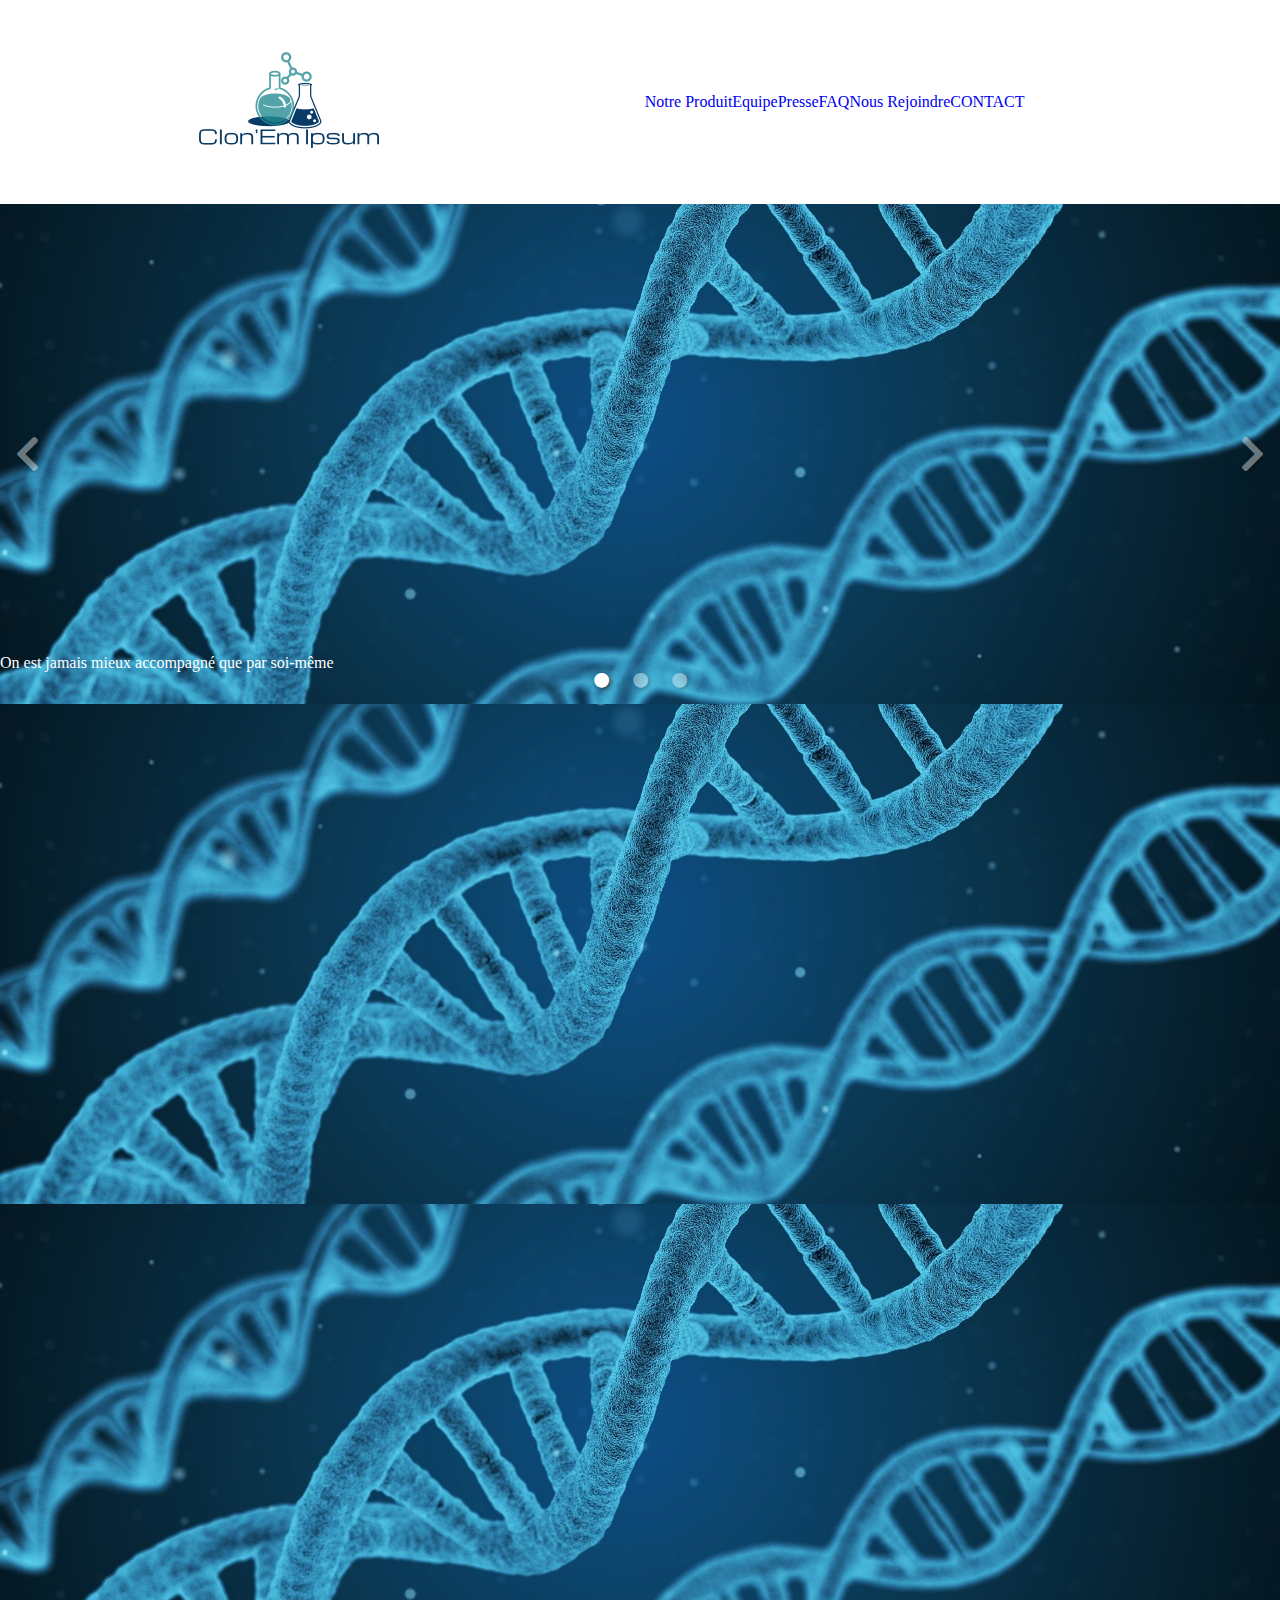
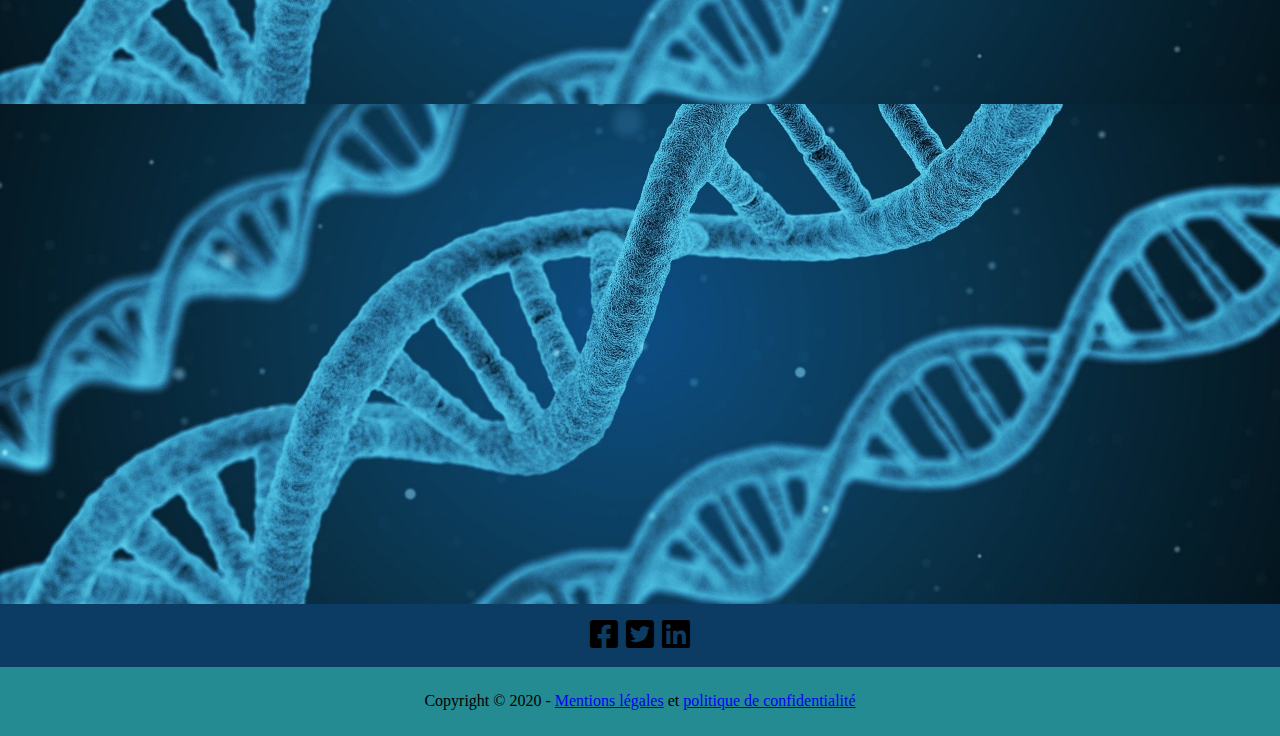
<file: index.html>
<!DOCTYPE html>
<html lang="fr">
    <head>
        <title>Notre Produit</title>
        <meta charset="UTF-8">
        <meta name="viewport" content="width=device-width, initial-scale=1.0">
        <!-- Normalize -->
        <link rel="stylesheet" href="./css/normalize.css">

        <!-- Fontawesome -->
        <link rel="stylesheet" href="https://cdnjs.cloudflare.com/ajax/libs/font-awesome/5.14.0/css/all.min.css">

        <!-- Google Fonts-->
        <link href="https://fonts.googleapis.com/css2?family=Michroma&display=swap" rel="stylesheet">
        <link href="https://fonts.googleapis.com/css2?family=Roboto:ital,wght@0,100;0,300;0,400;0,500;0,700;0,900;1,100;1,300;1,400;1,700;1,900&display=swap" rel="stylesheet">

        <!-- Style CSS -->
        <link rel="stylesheet" href="css/style.css">
    </head>

    <body>
        <!-- Header -->
        <header>
            <div>        
                <img src="./images/logo_Clonemipsum.png" alt="Clon'Em Ipsum">
                <h1 class="absent">Clon'Em Ipsum</h1>
            </div>
            <nav class="navbar">
                <span class="navbar-toggle" id="navbar-toggle">
                    <i class="fas fa-bars"></i>
                </span>
                <ul class="main-nav" id="menu">
                    <li><a href="index.html">Notre Produit</a></li>
                    <li><a href="equipe.html">Equipe</a></li>
                    <li><a href="presse.html">Presse</a></li>
                    <li><a href="faq.html">FAQ</a></li>
                    <li><a href="rejoindre.html">Nous Rejoindre</a></li>
                    <li><a href="contact.html">CONTACT</a></li>
                </ul>
            </nav>
        </header>
        <section class="slider-wrapper" id="slider">
            <ul class="slider-img">
                <li>
                    <img src="./images/dna.jpg" alt="Doubles hélices d'ADN décodées par la méthode Clon'Em Ipsum">
                    <p class="slider-text">On est jamais mieux accompagné que par soi-même</p>
                </li>
                <li><img src="./images/slider_man.jpg" alt="Représentation de la création d'un clone"></li>
                <li><img src="./images/banner-twins.jpg" alt="Votre deuxième vous identique"></li>
            </ul>
        </section>
        <section class="slider-wrapper" id="slider">
            <ul class="slider-img">
                <li><img src="./images/dna.jpg" alt="Doubles hélices d'ADN décodées par la méthode Clon'Em Ipsum"></li>
                <li><img src="./images/slider_man.jpg" alt="Représentation de la création d'un clone"></li>
                <li><img src="./images/banner-twins.jpg" alt="Votre deuxième vous identique"></li>
            </ul>
        </section>
        <section class="slider-wrapper" id="slider">
            <ul class="slider-img">
                <li><img src="./images/dna.jpg" alt="Doubles hélices d'ADN décodées par la méthode Clon'Em Ipsum"></li>
                <li><img src="./images/slider_man.jpg" alt="Représentation de la création d'un clone"></li>
                <li><img src="./images/banner-twins.jpg" alt="Votre deuxième vous identique"></li>
            </ul>
        </section>
        <section class="slider-wrapper" id="slider">
            <ul class="slider-img">
                <li><img src="./images/dna.jpg" alt="Doubles hélices d'ADN décodées par la méthode Clon'Em Ipsum"></li>
                <li><img src="./images/slider_man.jpg" alt="Représentation de la création d'un clone"></li>
                <li><img src="./images/banner-twins.jpg" alt="Votre deuxième vous identique"></li>
            </ul>
        </section>
        
        <div class="toTop"><i class="far fa-arrow-alt-circle-up"></i></div>

        <!-- Footer -->
        <footer class="text-center">
            <!-- Social icons -->
            <div>
                <i class="fab fa-facebook-square"></i>
                <i class="fab fa-twitter-square"></i>
                <i class="fab fa-linkedin"></i>
            </div>

            <!-- Copyright -->
            <p>Copyright © 2020 - <a href="#">Mentions légales</a> et <a href="#">politique de confidentialité</a></p>
        </footer>
        <!-- jquery -->
        <script src="https://code.jquery.com/jquery-3.5.1.min.js" integrity="sha256-9/aliU8dGd2tb6OSsuzixeV4y/faTqgFtohetphbbj0=" crossorigin="anonymous"></script>
        <!-- Script JS -->
        <script src="./js/script.js"></script>
    </body>
</html>
</file>
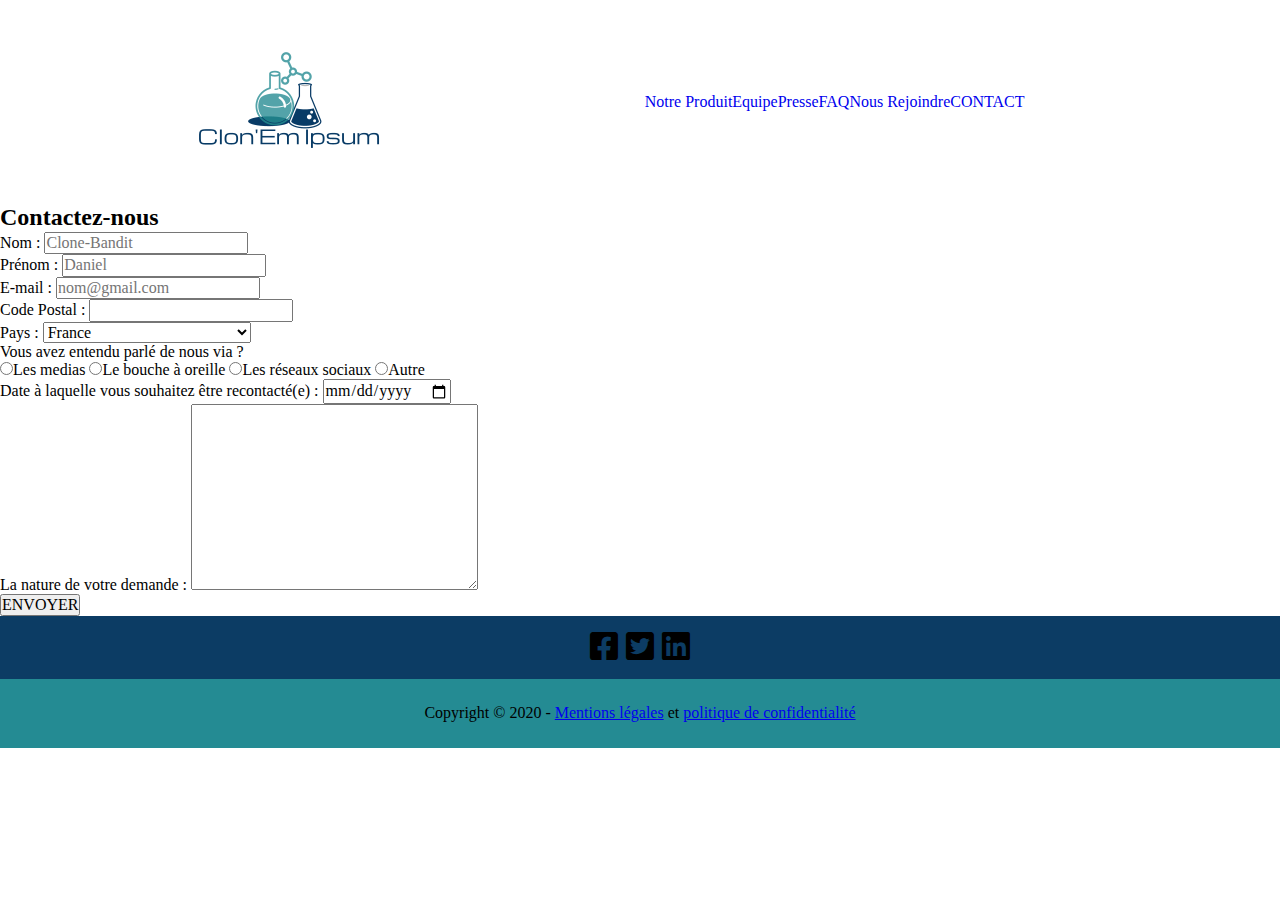
<file: contact.html>
<!DOCTYPE html>
<html lang="fr">
    <head>
        <title>Notre Produit</title>
        <meta charset="UTF-8">
        <meta name="viewport" content="width=device-width, initial-scale=1.0">
        <!-- Normalize -->
        <link rel="stylesheet" href="./css/normalize.css">

        <!-- Fontawesome -->
        <link rel="stylesheet" href="https://cdnjs.cloudflare.com/ajax/libs/font-awesome/5.14.0/css/all.min.css">

        <!-- Google Fonts-->
        <link href="https://fonts.googleapis.com/css2?family=Michroma&display=swap" rel="stylesheet">
        <link
            href="https://fonts.googleapis.com/css2?family=Roboto:ital,wght@0,100;0,300;0,400;0,500;0,700;0,900;1,100;1,300;1,400;1,700;1,900&display=swap"
            rel="stylesheet">

        <!-- Style CSS -->
        <link rel="stylesheet" href="css/style.css">
    </head>

    <body>
        <!-- Header -->
        <header>
            <div>        
                <img src="./images/logo_Clonemipsum.png" alt="Clon'Em Ipsum">
                <h1 class="absent">Clon'Em Ipsum</h1>
            </div>
            <nav class="navbar">
                <span class="navbar-toggle" id="navbar-toggle">
                    <i class="fas fa-bars"></i>
                </span>
                <ul class="main-nav" id="menu">
                    <li><a href="index.html">Notre Produit</a></li>
                    <li><a href="equipe.html">Equipe</a></li>
                    <li><a href="presse.html">Presse</a></li>
                    <li><a href="faq.html">FAQ</a></li>
                    <li><a href="rejoindre.html">Nous Rejoindre</a></li>
                    <li><a href="contact.html">CONTACT</a></li>
                </ul>
            </nav>
        </header>
        <h2>Contactez-nous</h2>
        <form action="" method="GET">
            <div>
                <label for="nom">Nom : </label><input type="text" id="nom" placeholder="Clone-Bandit" required>
            </div>
            <div>
                <label for="prenom">Prénom : </label><input type="text" id="prenom" placeholder="Daniel" required>
            </div>
            <div>
                <label for="email"></label>E-mail : <input type="email" id="email" placeholder="nom@gmail.com" required>
            </div>
            <div>
                <label for="postcode">Code Postal : </label><input type="text" pattern="[0-9]{5}" title="5 chiffres maximum" placeholder="" required>
            </div>
            <div>
                <label for="pays">Pays : </label><select name="pays" required>
                    <option value="France" selected="selected">France </option>
                    
                    <option value="Afghanistan">Afghanistan </option>
                    <option value="Afrique_Centrale">Afrique_Centrale </option>
                    <option value="Afrique_du_sud">Afrique_du_Sud </option>
                    <option value="Albanie">Albanie </option>
                    <option value="Algerie">Algerie </option>
                    <option value="Allemagne">Allemagne </option>
                    <option value="Andorre">Andorre </option>
                    <option value="Angola">Angola </option>
                    <option value="Anguilla">Anguilla </option>
                    <option value="Arabie_Saoudite">Arabie_Saoudite </option>
                    <option value="Argentine">Argentine </option>
                    <option value="Armenie">Armenie </option>
                    <option value="Australie">Australie </option>
                    <option value="Autriche">Autriche </option>
                    <option value="Azerbaidjan">Azerbaidjan </option>
                    
                    <option value="Bahamas">Bahamas </option>
                    <option value="Bangladesh">Bangladesh </option>
                    <option value="Barbade">Barbade </option>
                    <option value="Bahrein">Bahrein </option>
                    <option value="Belgique">Belgique </option>
                    <option value="Belize">Belize </option>
                    <option value="Benin">Benin </option>
                    <option value="Bermudes">Bermudes </option>
                    <option value="Bielorussie">Bielorussie </option>
                    <option value="Bolivie">Bolivie </option>
                    <option value="Botswana">Botswana </option>
                    <option value="Bhoutan">Bhoutan </option>
                    <option value="Boznie_Herzegovine">Boznie_Herzegovine </option>
                    <option value="Bresil">Bresil </option>
                    <option value="Brunei">Brunei </option>
                    <option value="Bulgarie">Bulgarie </option>
                    <option value="Burkina_Faso">Burkina_Faso </option>
                    <option value="Burundi">Burundi </option>
                    
                    <option value="Caiman">Caiman </option>
                    <option value="Cambodge">Cambodge </option>
                    <option value="Cameroun">Cameroun </option>
                    <option value="Canada">Canada </option>
                    <option value="Canaries">Canaries </option>
                    <option value="Cap_vert">Cap_Vert </option>
                    <option value="Chili">Chili </option>
                    <option value="Chine">Chine </option>
                    <option value="Chypre">Chypre </option>
                    <option value="Colombie">Colombie </option>
                    <option value="Comores">Colombie </option>
                    <option value="Congo">Congo </option>
                    <option value="Congo_democratique">Congo_democratique </option>
                    <option value="Cook">Cook </option>
                    <option value="Coree_du_Nord">Coree_du_Nord </option>
                    <option value="Coree_du_Sud">Coree_du_Sud </option>
                    <option value="Costa_Rica">Costa_Rica </option>
                    <option value="Cote_d_Ivoire">Côte_d_Ivoire </option>
                    <option value="Croatie">Croatie </option>
                    <option value="Cuba">Cuba </option>
                    
                    <option value="Danemark">Danemark </option>
                    <option value="Djibouti">Djibouti </option>
                    <option value="Dominique">Dominique </option>
                    
                    <option value="Egypte">Egypte </option>
                    <option value="Emirats_Arabes_Unis">Emirats_Arabes_Unis </option>
                    <option value="Equateur">Equateur </option>
                    <option value="Erythree">Erythree </option>
                    <option value="Espagne">Espagne </option>
                    <option value="Estonie">Estonie </option>
                    <option value="Etats_Unis">Etats_Unis </option>
                    <option value="Ethiopie">Ethiopie </option>
                    
                    <option value="Falkland">Falkland </option>
                    <option value="Feroe">Feroe </option>
                    <option value="Fidji">Fidji </option>
                    <option value="Finlande">Finlande </option>
                    <option value="France">France </option>
                    
                    <option value="Gabon">Gabon </option>
                    <option value="Gambie">Gambie </option>
                    <option value="Georgie">Georgie </option>
                    <option value="Ghana">Ghana </option>
                    <option value="Gibraltar">Gibraltar </option>
                    <option value="Grece">Grece </option>
                    <option value="Grenade">Grenade </option>
                    <option value="Groenland">Groenland </option>
                    <option value="Guadeloupe">Guadeloupe </option>
                    <option value="Guam">Guam </option>
                    <option value="Guatemala">Guatemala</option>
                    <option value="Guernesey">Guernesey </option>
                    <option value="Guinee">Guinee </option>
                    <option value="Guinee_Bissau">Guinee_Bissau </option>
                    <option value="Guinee equatoriale">Guinee_Equatoriale </option>
                    <option value="Guyana">Guyana </option>
                    <option value="Guyane_Francaise ">Guyane_Francaise </option>
                    
                    <option value="Haiti">Haiti </option>
                    <option value="Hawaii">Hawaii </option>
                    <option value="Honduras">Honduras </option>
                    <option value="Hong_Kong">Hong_Kong </option>
                    <option value="Hongrie">Hongrie </option>
                    
                    <option value="Inde">Inde </option>
                    <option value="Indonesie">Indonesie </option>
                    <option value="Iran">Iran </option>
                    <option value="Iraq">Iraq </option>
                    <option value="Irlande">Irlande </option>
                    <option value="Islande">Islande </option>
                    <option value="Israel">Israel </option>
                    <option value="Italie">italie </option>
                    
                    <option value="Jamaique">Jamaique </option>
                    <option value="Jan Mayen">Jan Mayen </option>
                    <option value="Japon">Japon </option>
                    <option value="Jersey">Jersey </option>
                    <option value="Jordanie">Jordanie </option>
                    
                    <option value="Kazakhstan">Kazakhstan </option>
                    <option value="Kenya">Kenya </option>
                    <option value="Kirghizstan">Kirghizistan </option>
                    <option value="Kiribati">Kiribati </option>
                    <option value="Koweit">Koweit </option>
                    
                    <option value="Laos">Laos </option>
                    <option value="Lesotho">Lesotho </option>
                    <option value="Lettonie">Lettonie </option>
                    <option value="Liban">Liban </option>
                    <option value="Liberia">Liberia </option>
                    <option value="Liechtenstein">Liechtenstein </option>
                    <option value="Lituanie">Lituanie </option>
                    <option value="Luxembourg">Luxembourg </option>
                    <option value="Lybie">Lybie </option>
                    
                    <option value="Macao">Macao </option>
                    <option value="Macedoine">Macedoine </option>
                    <option value="Madagascar">Madagascar </option>
                    <option value="Madère">Madère </option>
                    <option value="Malaisie">Malaisie </option>
                    <option value="Malawi">Malawi </option>
                    <option value="Maldives">Maldives </option>
                    <option value="Mali">Mali </option>
                    <option value="Malte">Malte </option>
                    <option value="Man">Man </option>
                    <option value="Mariannes du Nord">Mariannes du Nord </option>
                    <option value="Maroc">Maroc </option>
                    <option value="Marshall">Marshall </option>
                    <option value="Martinique">Martinique </option>
                    <option value="Maurice">Maurice </option>
                    <option value="Mauritanie">Mauritanie </option>
                    <option value="Mayotte">Mayotte </option>
                    <option value="Mexique">Mexique </option>
                    <option value="Micronesie">Micronesie </option>
                    <option value="Midway">Midway </option>
                    <option value="Moldavie">Moldavie </option>
                    <option value="Monaco">Monaco </option>
                    <option value="Mongolie">Mongolie </option>
                    <option value="Montserrat">Montserrat </option>
                    <option value="Mozambique">Mozambique </option>
                    
                    <option value="Namibie">Namibie </option>
                    <option value="Nauru">Nauru </option>
                    <option value="Nepal">Nepal </option>
                    <option value="Nicaragua">Nicaragua </option>
                    <option value="Niger">Niger </option>
                    <option value="Nigeria">Nigeria </option>
                    <option value="Niue">Niue </option>
                    <option value="Norfolk">Norfolk </option>
                    <option value="Norvege">Norvege </option>
                    <option value="Nouvelle_Caledonie">Nouvelle_Caledonie </option>
                    <option value="Nouvelle_Zelande">Nouvelle_Zelande </option>
                    
                    <option value="Oman">Oman </option>
                    <option value="Ouganda">Ouganda </option>
                    <option value="Ouzbekistan">Ouzbekistan </option>
                    
                    <option value="Pakistan">Pakistan </option>
                    <option value="Palau">Palau </option>
                    <option value="Palestine">Palestine </option>
                    <option value="Panama">Panama </option>
                    <option value="Papouasie_Nouvelle_Guinee">Papouasie_Nouvelle_Guinee </option>
                    <option value="Paraguay">Paraguay </option>
                    <option value="Pays_Bas">Pays_Bas </option>
                    <option value="Perou">Perou </option>
                    <option value="Philippines">Philippines </option>
                    <option value="Pologne">Pologne </option>
                    <option value="Polynesie">Polynesie </option>
                    <option value="Porto_Rico">Porto_Rico </option>
                    <option value="Portugal">Portugal </option>
                    
                    <option value="Qatar">Qatar </option>
                    
                    <option value="Republique_Dominicaine">Republique_Dominicaine </option>
                    <option value="Republique_Tcheque">Republique_Tcheque </option>
                    <option value="Reunion">Reunion </option>
                    <option value="Roumanie">Roumanie </option>
                    <option value="Royaume_Uni">Royaume_Uni </option>
                    <option value="Russie">Russie </option>
                    <option value="Rwanda">Rwanda </option>
                    
                    <option value="Sahara Occidental">Sahara Occidental </option>
                    <option value="Sainte_Lucie">Sainte_Lucie </option>
                    <option value="Saint_Marin">Saint_Marin </option>
                    <option value="Salomon">Salomon </option>
                    <option value="Salvador">Salvador </option>
                    <option value="Samoa_Occidentales">Samoa_Occidentales</option>
                    <option value="Samoa_Americaine">Samoa_Americaine </option>
                    <option value="Sao_Tome_et_Principe">Sao_Tome_et_Principe </option>
                    <option value="Senegal">Senegal </option>
                    <option value="Seychelles">Seychelles </option>
                    <option value="Sierra Leone">Sierra Leone </option>
                    <option value="Singapour">Singapour </option>
                    <option value="Slovaquie">Slovaquie </option>
                    <option value="Slovenie">Slovenie</option>
                    <option value="Somalie">Somalie </option>
                    <option value="Soudan">Soudan </option>
                    <option value="Sri_Lanka">Sri_Lanka </option>
                    <option value="Suede">Suede </option>
                    <option value="Suisse">Suisse </option>
                    <option value="Surinam">Surinam </option>
                    <option value="Swaziland">Swaziland </option>
                    <option value="Syrie">Syrie </option>
                    
                    <option value="Tadjikistan">Tadjikistan </option>
                    <option value="Taiwan">Taiwan </option>
                    <option value="Tonga">Tonga </option>
                    <option value="Tanzanie">Tanzanie </option>
                    <option value="Tchad">Tchad </option>
                    <option value="Thailande">Thailande </option>
                    <option value="Tibet">Tibet </option>
                    <option value="Timor_Oriental">Timor_Oriental </option>
                    <option value="Togo">Togo </option>
                    <option value="Trinite_et_Tobago">Trinite_et_Tobago </option>
                    <option value="Tristan da cunha">Tristan de cuncha </option>
                    <option value="Tunisie">Tunisie </option>
                    <option value="Turkmenistan">Turmenistan </option>
                    <option value="Turquie">Turquie </option>
                    
                    <option value="Ukraine">Ukraine </option>
                    <option value="Uruguay">Uruguay </option>
                    
                    <option value="Vanuatu">Vanuatu </option>
                    <option value="Vatican">Vatican </option>
                    <option value="Venezuela">Venezuela </option>
                    <option value="Vierges_Americaines">Vierges_Americaines </option>
                    <option value="Vierges_Britanniques">Vierges_Britanniques </option>
                    <option value="Vietnam">Vietnam </option>
                    
                    <option value="Wake">Wake </option>
                    <option value="Wallis et Futuma">Wallis et Futuma </option>
                    
                    <option value="Yemen">Yemen </option>
                    <option value="Yougoslavie">Yougoslavie </option>
                    
                    <option value="Zambie">Zambie </option>
                    <option value="Zimbabwe">Zimbabwe </option>
                    
                    </select>
            </div>
            <div>
                <label for="origin">Vous avez entendu parlé de nous via ? </label>
                <br>
                <input type="radio" name="origin" id="media"><label for="media">Les medias</label>
                <input type="radio" name="origin" id="perso"><label for="perso">Le bouche à oreille</label>
                <input type="radio" name="origin" id="social"><label for="social">Les réseaux sociaux</label>
                <input type="radio" name="origin" id="autre"><label for="autre">Autre</label>
            </div>
            <div>
                <label for="recontact">Date à laquelle vous souhaitez être recontacté(e) : </label><input type="date">
            </div>
            <div>
                <label for="comment">La nature de votre demande : </label>
                <textarea name="comment" id="comment" cols="30" rows="10"></textarea>
            </div>
            <button type="submit">ENVOYER</button>
        </form>
        <div class="toTop"><i class="far fa-arrow-alt-circle-up"></i></div>
        <!-- Footer -->
        <footer class="text-center">
            <!-- Social icons -->
            <div>
                <i class="fab fa-facebook-square"></i>
                <i class="fab fa-twitter-square"></i>
                <i class="fab fa-linkedin"></i>
            </div>

            <!-- Copyright -->
            <p>Copyright © 2020 - <a href="#">Mentions légales</a> et <a href="#">politique de confidentialité</a></p>
        </footer>
        <!-- jquery -->
        <script src="https://code.jquery.com/jquery-3.5.1.min.js" integrity="sha256-9/aliU8dGd2tb6OSsuzixeV4y/faTqgFtohetphbbj0=" crossorigin="anonymous"></script>
        <!-- Script JS -->
        <script src="js/script.js"></script>
    </body>
</html>
</file>
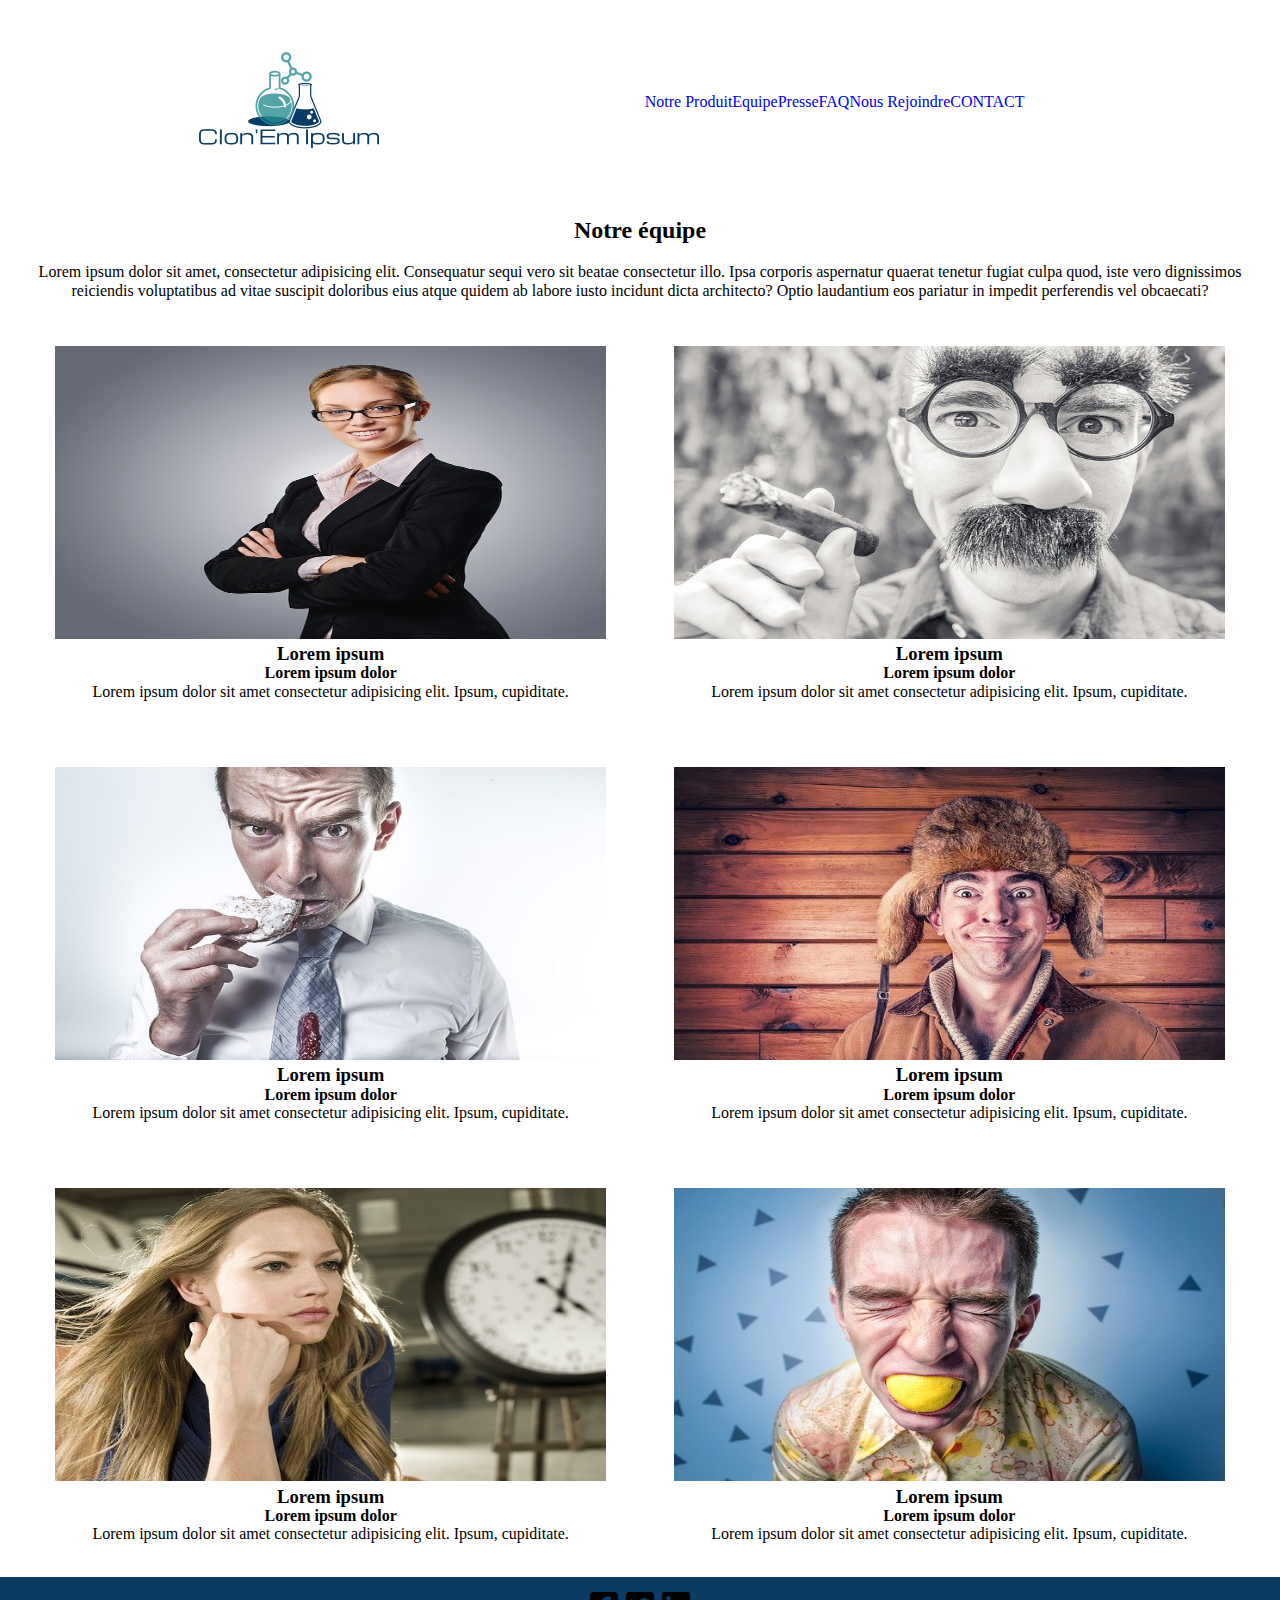
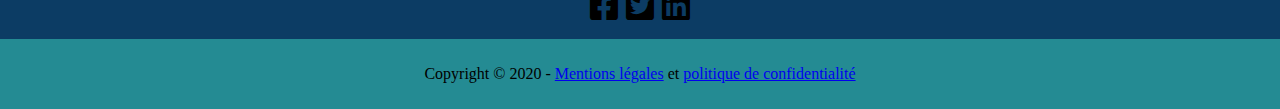
<file: equipe.html>
<!DOCTYPE html>
<html lang="fr">
    <head>
        <title>Notre Produit</title>
        <meta charset="UTF-8">
        <meta name="viewport" content="width=device-width, initial-scale=1.0">
        <!-- Normalize -->
        <link rel="stylesheet" href="./css/normalize.css">

        <!-- Fontawesome -->
        <link rel="stylesheet" href="https://cdnjs.cloudflare.com/ajax/libs/font-awesome/5.14.0/css/all.min.css">

        <!-- Google Fonts-->
        <link href="https://fonts.googleapis.com/css2?family=Michroma&display=swap" rel="stylesheet">
        <link
            href="https://fonts.googleapis.com/css2?family=Roboto:ital,wght@0,100;0,300;0,400;0,500;0,700;0,900;1,100;1,300;1,400;1,700;1,900&display=swap"
            rel="stylesheet">

        <!-- Style CSS -->
        <link rel="stylesheet" href="css/style.css">
    </head>

    <body>
        <!-- Header -->
        <header>
            <div>        
                <img src="./images/logo_Clonemipsum.png" alt="Clon'Em Ipsum">
                <h1 class="absent">Clon'Em Ipsum</h1>
            </div>
            <nav class="navbar">
                <span class="navbar-toggle" id="navbar-toggle">
                    <i class="fas fa-bars"></i>
                </span>
                <ul class="main-nav" id="menu">
                    <li><a href="index.html">Notre Produit</a></li>
                    <li><a href="equipe.html">Equipe</a></li>
                    <li><a href="presse.html">Presse</a></li>
                    <li><a href="faq.html">FAQ</a></li>
                    <li><a href="rejoindre.html">Nous Rejoindre</a></li>
                    <li><a href="contact.html">CONTACT</a></li>
                </ul>
            </nav>
        </header>

        <!-- Main -->
        <main>
            <div class="text-center padding">
                <h2>Notre équipe</h2>
                <br>
                <p>Lorem ipsum dolor sit amet, consectetur adipisicing elit. Consequatur sequi vero sit beatae consectetur illo. Ipsa corporis aspernatur quaerat tenetur fugiat culpa quod, iste vero dignissimos reiciendis voluptatibus ad vitae suscipit doloribus eius atque quidem ab labore iusto incidunt dicta architecto? Optio laudantium eos pariatur in impedit perferendis vel obcaecati?</p>
            </div>
            <div class="rowEquipe">
                <div class="text-center padding">
                    <img class="width" src="images/equipe/business.jpg" alt="Directrice">
                    <h3>Lorem ipsum</h3>
                    <h4>Lorem ipsum dolor</h4>
                    <p>Lorem ipsum dolor sit amet consectetur adipisicing elit. Ipsum, cupiditate.</p>
                </div>
                <div class="text-center padding">
                    <img class="width" src="images/equipe/cigar.jpg" alt="Homme avec un cigare">
                    <h3>Lorem ipsum</h3>
                    <h4>Lorem ipsum dolor</h4>
                    <p>Lorem ipsum dolor sit amet consectetur adipisicing elit. Ipsum, cupiditate.</p>
                </div>
                <div class="text-center padding">
                    <img class="width" src="images/equipe/hunger.jpg" alt="Homme">
                    <h3>Lorem ipsum</h3>
                    <h4>Lorem ipsum dolor</h4>
                    <p>Lorem ipsum dolor sit amet consectetur adipisicing elit. Ipsum, cupiditate.</p>
                </div>
                <div class="text-center padding">
                    <img class="width" src="images/equipe/hat.jpg" alt="homme avec un chapeau">
                    <h3>Lorem ipsum</h3>
                    <h4>Lorem ipsum dolor</h4>
                    <p>Lorem ipsum dolor sit amet consectetur adipisicing elit. Ipsum, cupiditate.</p>
                </div>
                <div class="text-center padding">
                    <img class="width" src="images/equipe/model.jpg" alt="femme model">
                    <h3>Lorem ipsum</h3>
                    <h4>Lorem ipsum dolor</h4>
                    <p>Lorem ipsum dolor sit amet consectetur adipisicing elit. Ipsum, cupiditate.</p>
                </div>
                <div class="text-center padding">
                    <img class="width" src="images/equipe/man.jpg" alt="Homme citron">
                    <h3>Lorem ipsum</h3>
                    <h4>Lorem ipsum dolor</h4>
                    <p>Lorem ipsum dolor sit amet consectetur adipisicing elit. Ipsum, cupiditate.</p>
                </div>
            </div>
            <div class="toTop"><i class="far fa-arrow-alt-circle-up"></i></div>
        </main>
        <!-- Footer -->
        <footer class="text-center">
            <!-- Social icons -->
            <div>
                <i class="fab fa-facebook-square"></i>
                <i class="fab fa-twitter-square"></i>
                <i class="fab fa-linkedin"></i>
            </div>

            <!-- Copyright -->
            <p>Copyright © 2020 - <a href="#">Mentions légales</a> et <a href="#">politique de confidentialité</a></p>
        </footer>
        <!-- jquery -->
        <script src="https://code.jquery.com/jquery-3.5.1.min.js" integrity="sha256-9/aliU8dGd2tb6OSsuzixeV4y/faTqgFtohetphbbj0=" crossorigin="anonymous"></script>
        <!-- Script JS -->
        <script src="js/script.js"></script>
    </body>
</html>
</file>
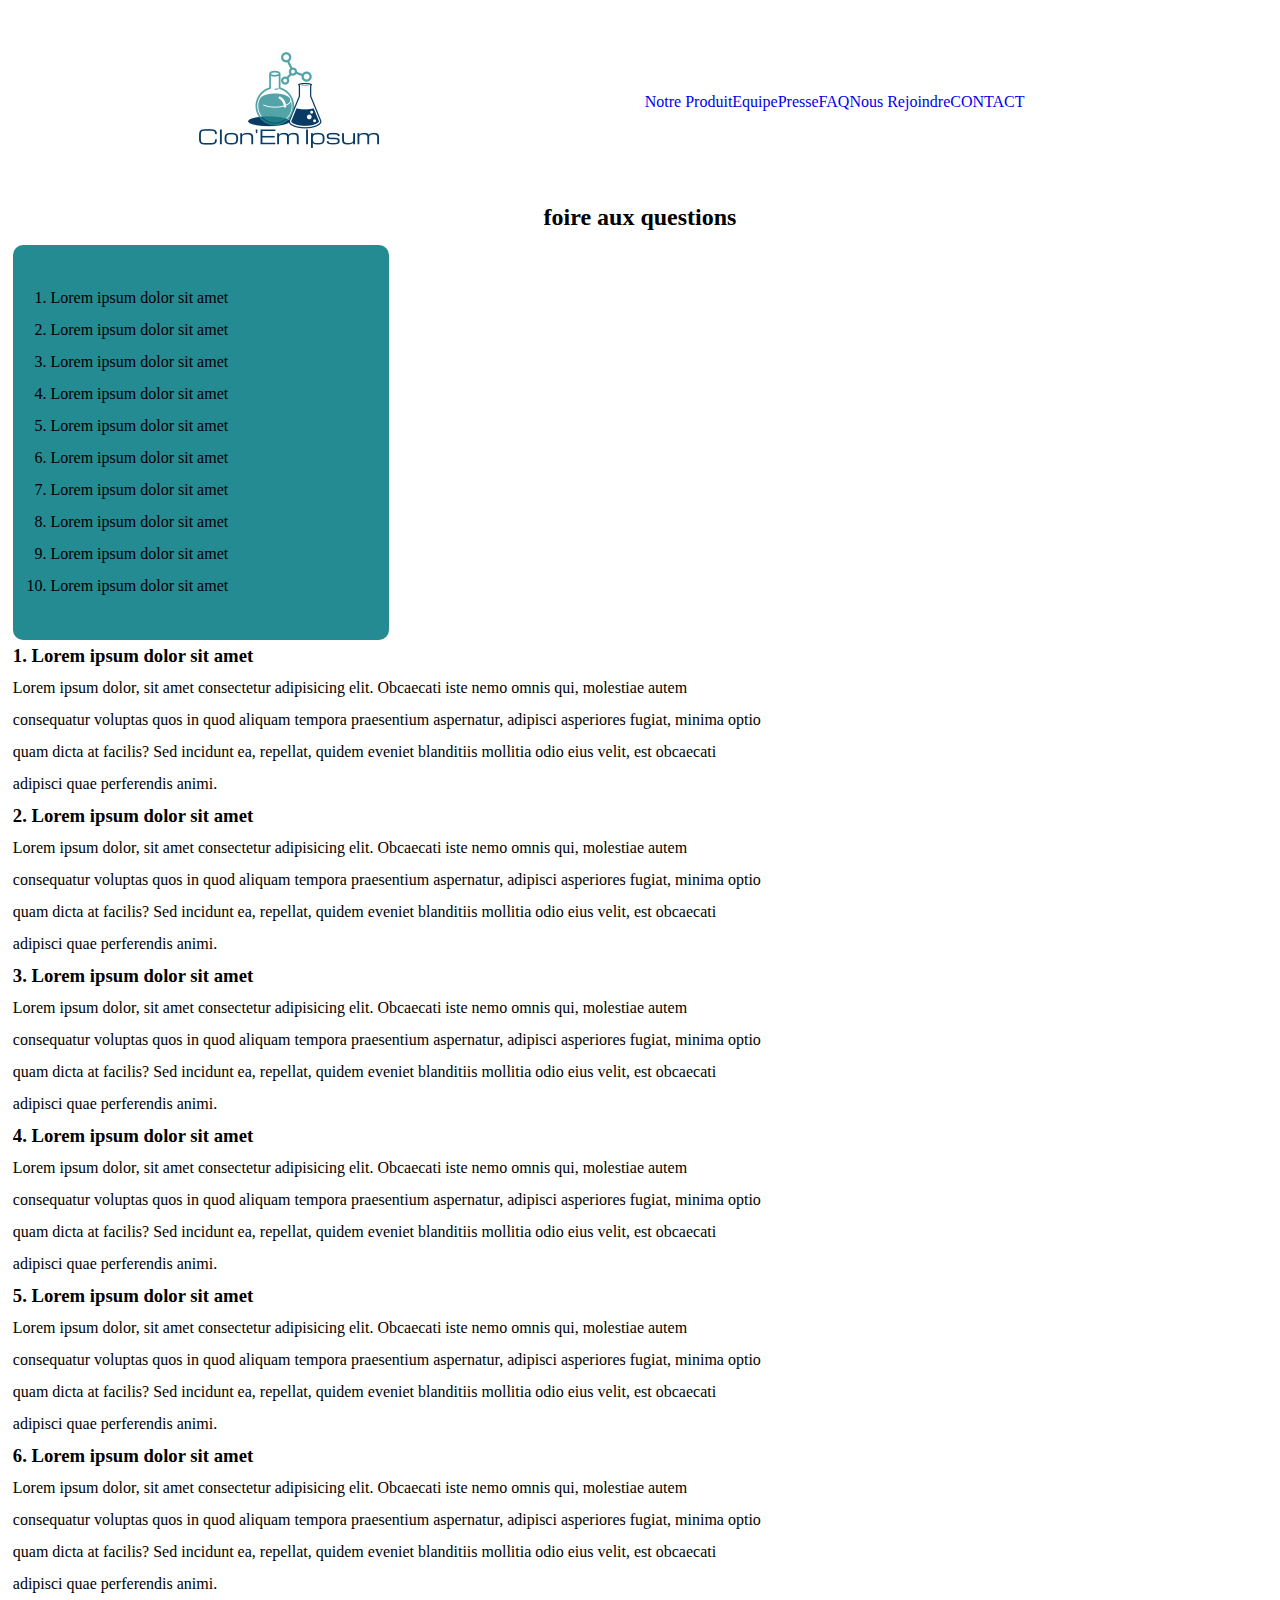
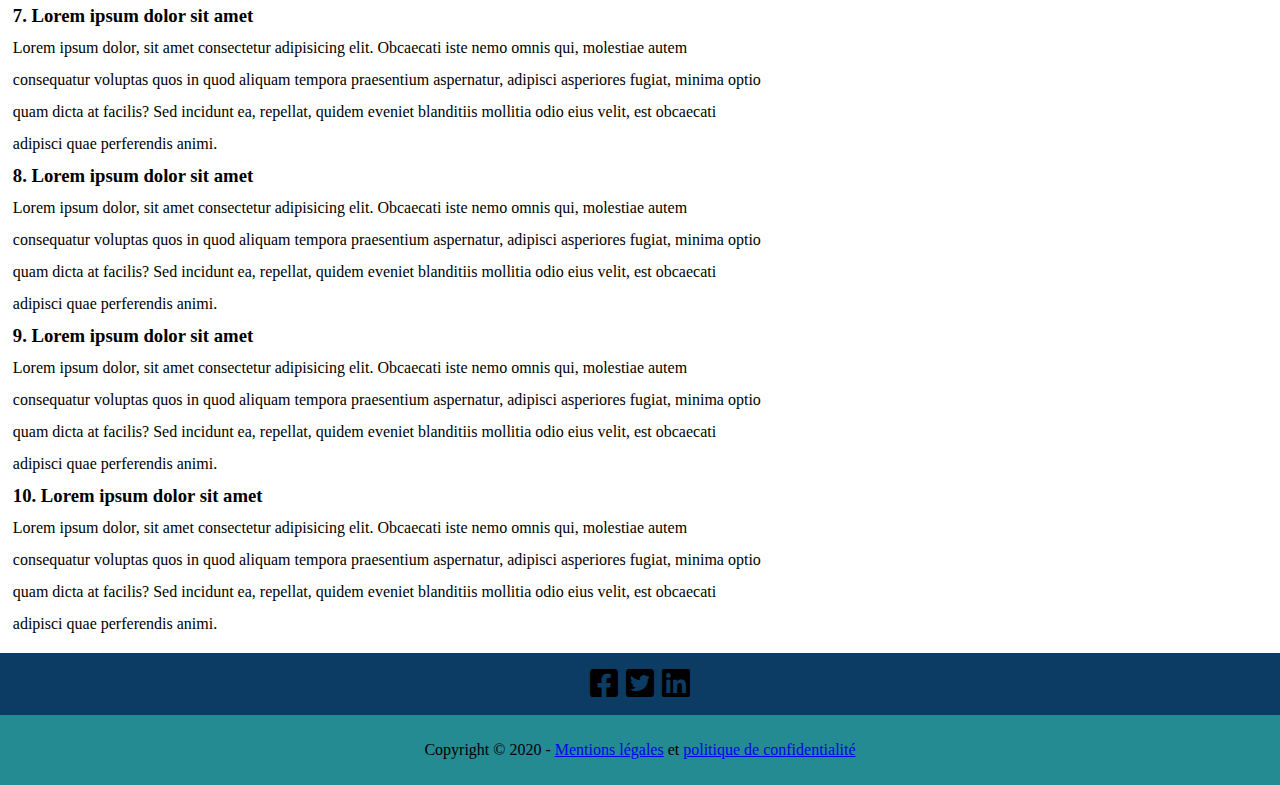
<file: faq.html>
<!DOCTYPE html>
<html lang="fr">
    <head>
        <title>Notre Produit</title>
        <meta charset="UTF-8">
        <meta name="viewport" content="width=device-width, initial-scale=1.0">
        <!-- Normalize -->
        <link rel="stylesheet" href="./css/normalize.css">

        <!-- Fontawesome -->
        <link rel="stylesheet" href="https://cdnjs.cloudflare.com/ajax/libs/font-awesome/5.14.0/css/all.min.css">

        <!-- Google Fonts-->
        <link href="https://fonts.googleapis.com/css2?family=Michroma&display=swap" rel="stylesheet">
        <link
            href="https://fonts.googleapis.com/css2?family=Roboto:ital,wght@0,100;0,300;0,400;0,500;0,700;0,900;1,100;1,300;1,400;1,700;1,900&display=swap"
            rel="stylesheet">

        <!-- Style CSS -->
        <link rel="stylesheet" href="css/style.css">
    </head>

    <body>
        <!-- Header -->
        <header>
            <div>        
                <img src="./images/logo_Clonemipsum.png" alt="Clon'Em Ipsum">
                <h1 class="absent">Clon'Em Ipsum</h1>
            </div>
            <nav class="navbar">
                <span class="navbar-toggle" id="navbar-toggle">
                    <i class="fas fa-bars"></i>
                </span>
                <ul class="main-nav" id="menu">
                    <li><a href="index.html">Notre Produit</a></li>
                    <li><a href="equipe.html">Equipe</a></li>
                    <li><a href="presse.html">Presse</a></li>
                    <li><a href="faq.html">FAQ</a></li>
                    <li><a href="rejoindre.html">Nous Rejoindre</a></li>
                    <li><a href="contact.html">CONTACT</a></li>
                </ul>
            </nav>
        </header>

        <!-- Main -->
        <main>
            <h2 class="text-center">foire aux questions</h2>
            <div class="row padding">
                <aside>
                        <ol>
                            <li><a href="#q1">Lorem ipsum dolor sit amet</a></li>
                            <li><a href="#q2">Lorem ipsum dolor sit amet</a></li>
                            <li><a href="#q3">Lorem ipsum dolor sit amet</a></li>
                            <li><a href="#q4">Lorem ipsum dolor sit amet</a></li>
                            <li><a href="#q5">Lorem ipsum dolor sit amet</a></li>
                            <li><a href="#q6">Lorem ipsum dolor sit amet</a></li>
                            <li><a href="#q7">Lorem ipsum dolor sit amet</a></li>
                            <li><a href="#q8">Lorem ipsum dolor sit amet</a></li>
                            <li><a href="#q9">Lorem ipsum dolor sit amet</a></li>
                            <li><a href="#q10">Lorem ipsum dolor sit amet</a></li>
                        </ol>
                </aside>
                <article>
                    <div id="q1">
                        <h3>1. Lorem ipsum dolor sit amet</h3>
                        <p>Lorem ipsum dolor, sit amet consectetur adipisicing elit. Obcaecati iste nemo omnis qui, molestiae autem consequatur voluptas quos in quod aliquam tempora praesentium aspernatur, adipisci asperiores fugiat, minima optio quam dicta at facilis? Sed incidunt ea, repellat, quidem eveniet blanditiis mollitia odio eius velit, est obcaecati adipisci quae perferendis animi.</p>
                    </div>
                    <div id="q2">
                        <h3>2. Lorem ipsum dolor sit amet</h3>
                        <p>Lorem ipsum dolor, sit amet consectetur adipisicing elit. Obcaecati iste nemo omnis qui, molestiae autem consequatur voluptas quos in quod aliquam tempora praesentium aspernatur, adipisci asperiores fugiat, minima optio quam dicta at facilis? Sed incidunt ea, repellat, quidem eveniet blanditiis mollitia odio eius velit, est obcaecati adipisci quae perferendis animi.</p>
                    </div>
                    <div id="q3">
                        <h3>3. Lorem ipsum dolor sit amet</h3>
                        <p>Lorem ipsum dolor, sit amet consectetur adipisicing elit. Obcaecati iste nemo omnis qui, molestiae autem consequatur voluptas quos in quod aliquam tempora praesentium aspernatur, adipisci asperiores fugiat, minima optio quam dicta at facilis? Sed incidunt ea, repellat, quidem eveniet blanditiis mollitia odio eius velit, est obcaecati adipisci quae perferendis animi.</p>
                    </div>
                    <div id="q4">
                        <h3>4. Lorem ipsum dolor sit amet</h3>
                        <p>Lorem ipsum dolor, sit amet consectetur adipisicing elit. Obcaecati iste nemo omnis qui, molestiae autem consequatur voluptas quos in quod aliquam tempora praesentium aspernatur, adipisci asperiores fugiat, minima optio quam dicta at facilis? Sed incidunt ea, repellat, quidem eveniet blanditiis mollitia odio eius velit, est obcaecati adipisci quae perferendis animi.</p>
                    </div>
                    <div id="q5">
                        <h3>5. Lorem ipsum dolor sit amet</h3>
                        <p>Lorem ipsum dolor, sit amet consectetur adipisicing elit. Obcaecati iste nemo omnis qui, molestiae autem consequatur voluptas quos in quod aliquam tempora praesentium aspernatur, adipisci asperiores fugiat, minima optio quam dicta at facilis? Sed incidunt ea, repellat, quidem eveniet blanditiis mollitia odio eius velit, est obcaecati adipisci quae perferendis animi.</p>
                    </div>
                    <div id="q6">
                        <h3>6. Lorem ipsum dolor sit amet</h3>
                        <p>Lorem ipsum dolor, sit amet consectetur adipisicing elit. Obcaecati iste nemo omnis qui, molestiae autem consequatur voluptas quos in quod aliquam tempora praesentium aspernatur, adipisci asperiores fugiat, minima optio quam dicta at facilis? Sed incidunt ea, repellat, quidem eveniet blanditiis mollitia odio eius velit, est obcaecati adipisci quae perferendis animi.</p>
                    </div>
                    <div id="q7">
                        <h3>7. Lorem ipsum dolor sit amet</h3>
                        <p>Lorem ipsum dolor, sit amet consectetur adipisicing elit. Obcaecati iste nemo omnis qui, molestiae autem consequatur voluptas quos in quod aliquam tempora praesentium aspernatur, adipisci asperiores fugiat, minima optio quam dicta at facilis? Sed incidunt ea, repellat, quidem eveniet blanditiis mollitia odio eius velit, est obcaecati adipisci quae perferendis animi.</p>
                    </div>
                    <div id="q8">
                        <h3>8. Lorem ipsum dolor sit amet</h3>
                        <p>Lorem ipsum dolor, sit amet consectetur adipisicing elit. Obcaecati iste nemo omnis qui, molestiae autem consequatur voluptas quos in quod aliquam tempora praesentium aspernatur, adipisci asperiores fugiat, minima optio quam dicta at facilis? Sed incidunt ea, repellat, quidem eveniet blanditiis mollitia odio eius velit, est obcaecati adipisci quae perferendis animi.</p>
                    </div>
                    <div id="q9">
                        <h3>9. Lorem ipsum dolor sit amet</h3>
                        <p>Lorem ipsum dolor, sit amet consectetur adipisicing elit. Obcaecati iste nemo omnis qui, molestiae autem consequatur voluptas quos in quod aliquam tempora praesentium aspernatur, adipisci asperiores fugiat, minima optio quam dicta at facilis? Sed incidunt ea, repellat, quidem eveniet blanditiis mollitia odio eius velit, est obcaecati adipisci quae perferendis animi.</p>
                    </div>
                    <div id="q10">
                        <h3>10. Lorem ipsum dolor sit amet</h3>
                        <p>Lorem ipsum dolor, sit amet consectetur adipisicing elit. Obcaecati iste nemo omnis qui, molestiae autem consequatur voluptas quos in quod aliquam tempora praesentium aspernatur, adipisci asperiores fugiat, minima optio quam dicta at facilis? Sed incidunt ea, repellat, quidem eveniet blanditiis mollitia odio eius velit, est obcaecati adipisci quae perferendis animi.</p>
                    </div>          
                </article>
            </div>
        </main>
        <div class="toTop"><i class="far fa-arrow-alt-circle-up"></i></div>
        <!-- Footer -->
        <footer class="text-center">
            <!-- Social icons -->
            <div>
                <i class="fab fa-facebook-square"></i>
                <i class="fab fa-twitter-square"></i>
                <i class="fab fa-linkedin"></i>
            </div>

            <!-- Copyright -->
            <p>Copyright © 2020 - <a href="#">Mentions légales</a> et <a href="#">politique de confidentialité</a></p>
        </footer>
        <!-- jquery -->
        <script src="https://code.jquery.com/jquery-3.5.1.min.js" integrity="sha256-9/aliU8dGd2tb6OSsuzixeV4y/faTqgFtohetphbbj0=" crossorigin="anonymous"></script>
        <!-- Script JS -->
        <script src="js/script.js"></script>
    </body>
</html>
</file>
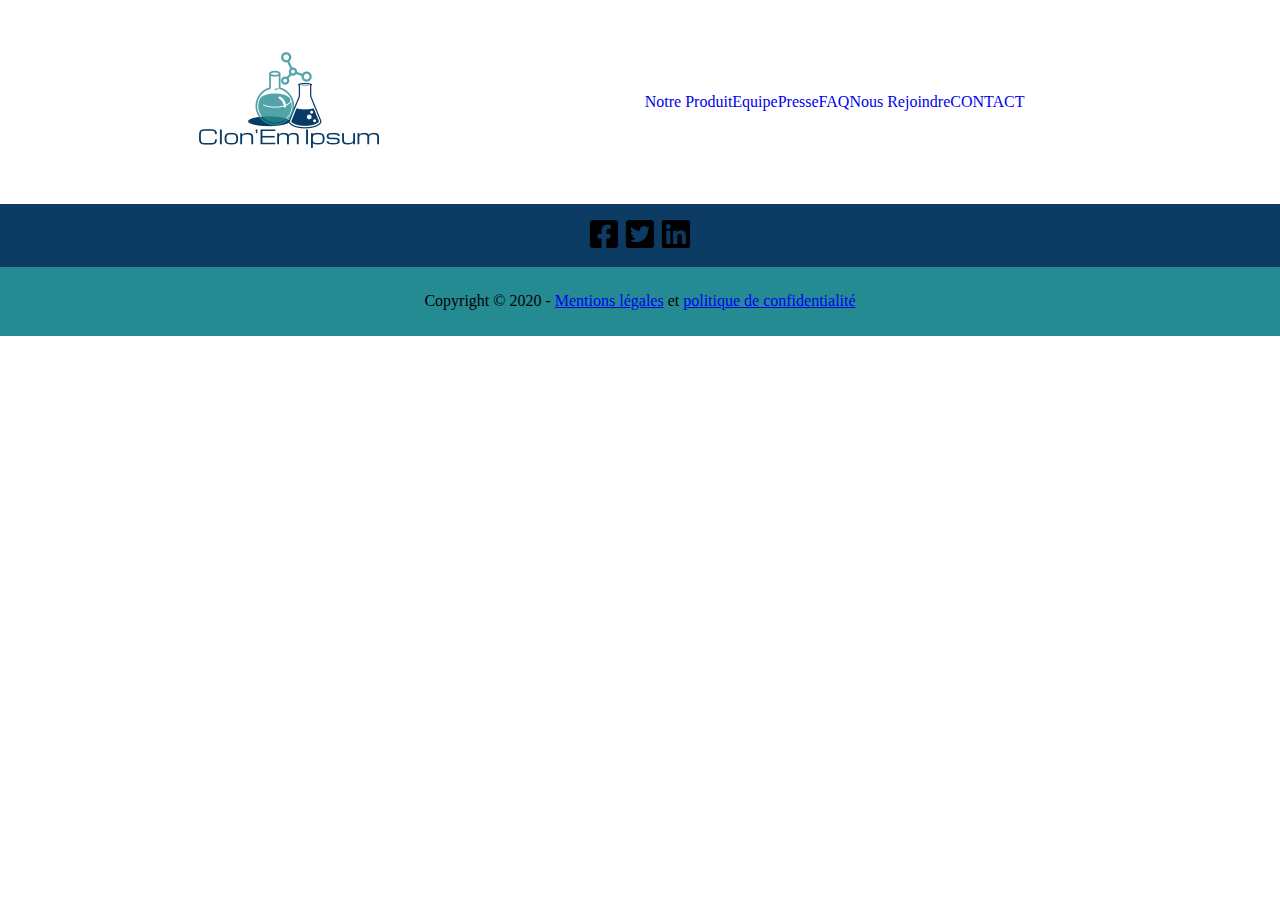
<file: metier1.html>
<!DOCTYPE html>
<html lang="fr">
    <head>
        <title>Notre Produit</title>
        <meta charset="UTF-8">
        <meta name="viewport" content="width=device-width, initial-scale=1.0">
        <!-- Normalize -->
        <link rel="stylesheet" href="./css/normalize.css">

        <!-- Fontawesome -->
        <link rel="stylesheet" href="https://cdnjs.cloudflare.com/ajax/libs/font-awesome/5.14.0/css/all.min.css">

        <!-- Google Fonts-->
        <link href="https://fonts.googleapis.com/css2?family=Michroma&display=swap" rel="stylesheet">
        <link
            href="https://fonts.googleapis.com/css2?family=Roboto:ital,wght@0,100;0,300;0,400;0,500;0,700;0,900;1,100;1,300;1,400;1,700;1,900&display=swap"
            rel="stylesheet">

        <!-- Style CSS -->
        <link rel="stylesheet" href="css/style.css">
    </head>

    <body>
        <!-- Header -->
        <header>
            <div>        
                <img src="./images/logo_Clonemipsum.png" alt="Clon'Em Ipsum">
                <h1 class="absent">Clon'Em Ipsum</h1>
            </div>
            <nav class="navbar">
                <span class="navbar-toggle" id="navbar-toggle">
                    <i class="fas fa-bars"></i>
                </span>
                <ul class="main-nav" id="menu">
                    <li><a href="index.html">Notre Produit</a></li>
                    <li><a href="equipe.html">Equipe</a></li>
                    <li><a href="presse.html">Presse</a></li>
                    <li><a href="faq.html">FAQ</a></li>
                    <li><a href="rejoindre.html">Nous Rejoindre</a></li>
                    <li><a href="contact.html">CONTACT</a></li>
                </ul>
            </nav>
        </header>
        <div class="toTop"><i class="far fa-arrow-alt-circle-up"></i></div>
        <!-- Footer -->
        <footer class="text-center">
            <!-- Social icons -->
            <div>
                <i class="fab fa-facebook-square"></i>
                <i class="fab fa-twitter-square"></i>
                <i class="fab fa-linkedin"></i>
            </div>

            <!-- Copyright -->
            <p>Copyright © 2020 - <a href="#">Mentions légales</a> et <a href="#">politique de confidentialité</a></p>
        </footer>
        <!-- jquery -->
        <script src="https://code.jquery.com/jquery-3.5.1.min.js" integrity="sha256-9/aliU8dGd2tb6OSsuzixeV4y/faTqgFtohetphbbj0=" crossorigin="anonymous"></script>
        <!-- Script JS -->
        <script src="js/script.js"></script>
    </body>
</html>
</file>
<file: css/style.css>
/* ######################################################## */
/* RULES ################################################## */
/* ######################################################## */

* {
    box-sizing: border-box;
    margin: 0;
    padding: 0;
}

.text-center {
    text-align: center;
}

/* Header */
header {
    display: flex;
    align-items: center;
    justify-content: space-evenly;
}


.absent {
    display: none;
}

header nav {
    width: 40%;
}

header nav ul li a {
    text-decoration: none;
}
/* Fin Header */

/* Footer */
footer div {
    font-size: 2em;
    padding: 1%;
    background-color:rgb(12, 60, 100);
}

footer p {
    padding: 2% 5%;
    background: rgb(36, 139, 147);
}
/* Fin Footer */

/* ######################################################## */
/* INDEX ################################################## */
/* ######################################################## */

/* Slider */
/* slider-wrapper */
.slider-wrapper {
    display: flex;
    position: relative;
    width: 100%;
    height: 40vw;
    max-height: 500px;
    min-height: 300px;
    background: #ddd;
    overflow: hidden;
  }
  
  .slider-wrapper ul {
    list-style: none;
    margin: 0;
    padding: 0;
  }
  
  /* slider-img */
  ul.slider-img {
    display: flex;
    position: absolute;
    width: 100%;
    height: 100%;
    left: 0;
    transition: 0.5s;
  }
  
  ul.slider-img li {
    flex: 1 0 100%;
  }
  
  ul.slider-img li img {
    width: 100%;
    height: 100%;
    object-fit: cover;
  }
  /* Slider text et logo*/
  .slider-text{
      z-index: 15;
      display: block;
      color: white;
      position: absolute;
      top: 90%;
  }
  .slider-logo{
    z-index: 15;
    display: block;
    color: white;
    position: absolute;
    width: 20%;
    top: 30%;
  }
 
  /* slider-arrow */
  ul.slider-arrow {
    position: relative;
    color: #fff;
    font-size: 2rem;
    display: flex;
    justify-content: space-between;
    height: 100%;
    width: 100%;
    text-shadow: 2px 2px 5px rgba(0, 0, 0, 0.6);
  }
  
  @media screen and (min-width: 768px) {
    ul.slider-arrow {
      font-size: 2.5rem;
    }
  }
  
  ul.slider-arrow li {
    display: flex;
    align-items: center;
    cursor: pointer;
    height: 100%;
    padding: 0 15px;
    opacity: 0.4;
    transition: 0.5s;
  }
  
  ul.slider-arrow li:hover {
    opacity: 1;
  }
  
  /* slider-dot */
  .slider-dot {
    position: absolute;
    bottom: 15px;
    display: flex;
    justify-content: center;
    align-items: flex-end;
    width: 100%;
    color: #fff;
    text-shadow: 2px 2px 5px rgba(0, 0, 0, 0.6);
  }
  
  .slider-dot li {
    cursor: pointer;
    margin: 0 8px;
    font-size: 0.6rem;
    opacity: 0.4;
  }
  
  .slider-dot li.active {
    opacity: 1;
  }
  
  @media screen and (min-width: 768px) {
    .slider-dot li {
      margin: 0 12px;
      font-size: 0.95rem;
    }
  }
/* Fin Slider */

/* Navbar */

.main-nav {
    list-style-type: none;
    display: none;
}
.actif {
    display: block;
}
.navbar-toggle {
    position: absolute;
    top: 10px;
    right: 20px;
}
@media screen and (min-width: 1024px) {
    .navbar {
        display: flex;
        justify-content: space-evenly;
        padding-bottom: 0;
        align-items: center;
    }
    .main-nav {
        display: flex;
        flex-direction: row;
        justify-content: flex-end;
    }
    .main-nav li {
        margin: 0;
    }
    .nav-links {
        margin-left: 40px;
    }
   .navbar-toggle {
       display: none;
    }
}

/* ######################################################## */
/* EQUIPE ################################################# */
/* ######################################################## */


.rowEquipe {
    display: flex;
    justify-content: space-evenly;
    flex-flow: row wrap;
}
.rowEquipe div{
    margin: 20px 0;
}
.width {
    width: 100%;
}

.padding {
    padding: 1%;
}

aside {
    padding: 5% 10%;
    background-color: rgb(36, 139, 147);
    width: 100%;
    line-height: 2em;
    
}

aside ol li a {
    text-decoration: none;
    color: black;
}

@media screen and (min-width: 768px) {
    .rowEquipe div {
        width: 45%;
    }
    .rowEquipe div img{
        max-height: 293px;
    }
}


/* ######################################################## */
/* FAQ #################################################### */
/* ######################################################## */

@media screen and (min-width: 768px) {

    aside {
        width: 30%;
        padding: 3%;
        border-radius: 10px;
    }

     article {
         width: 60%;
     }

     article div {
         line-height: 2em;
     }
    }

/*GoToTop*/


.toTop {
    position: fixed;
    width: 35px;
    height: 35px;
    bottom: 50px;
    right: 50px;
    display: none;
    background-color: transparent;
    color: rgb(12, 60, 100);
    font-size: 3em;
  }
</file>
